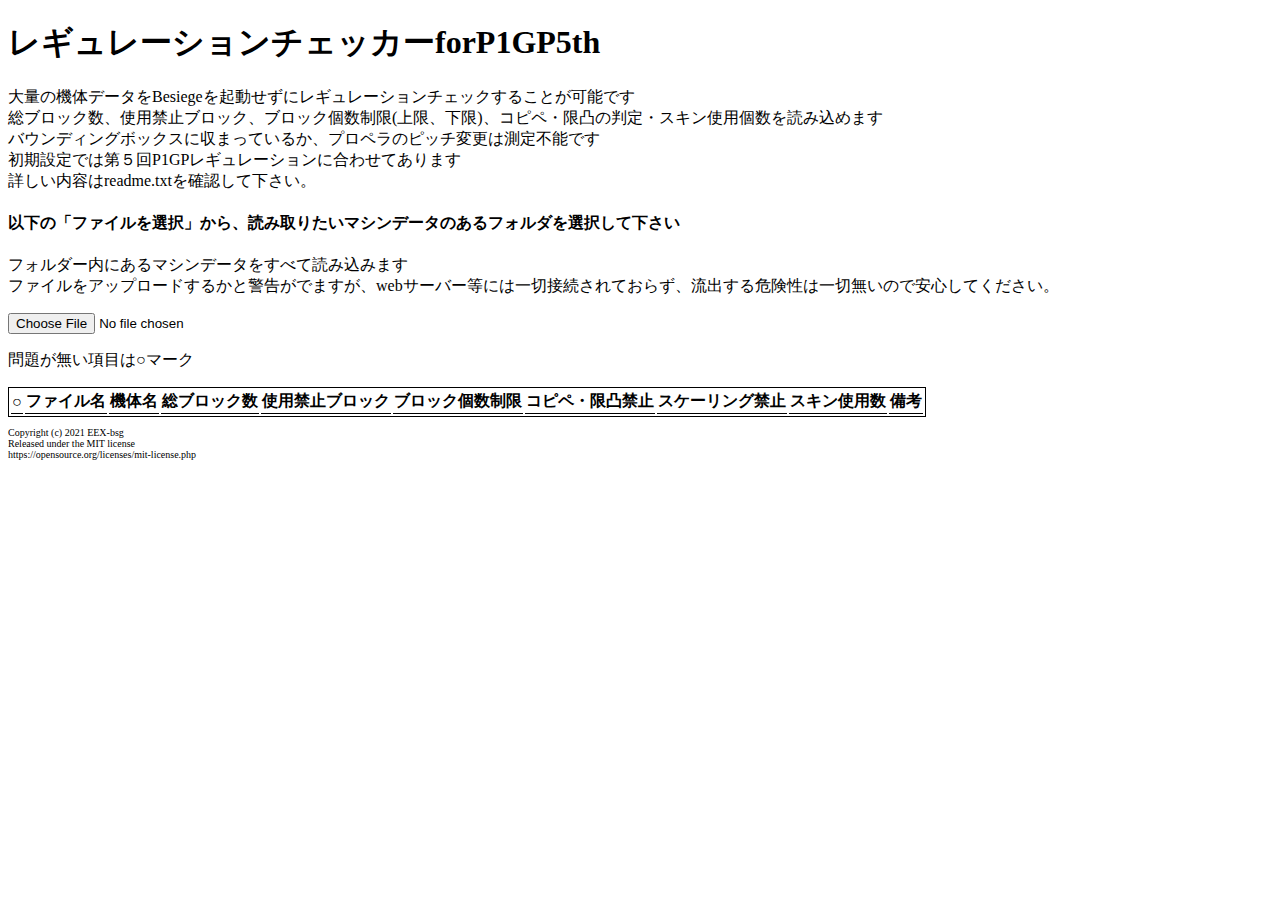
<file: index.html>
<!DOCTYPE html>
<html lang="en">
<head>
    <meta charset="UTF-8">
    <meta http-equiv="X-UA-Compatible" content="IE=edge">
    <meta name="viewport" content="width=device-width, initial-scale=1.0">
    <title>RegulationChecker</title>
    <script type="text/javascript" src="setting.js"></script>
    <script type="text/javascript" src="src/blocksData.js"></script>
    <script type="text/javascript" src="src/main.js"></script>
    <link type="text/css" rel="stylesheet" href="style/main.css"
</head>
<body onload="init()">
    <h1>レギュレーションチェッカーforP1GP5th</h1>
    <p>
        大量の機体データをBesiegeを起動せずにレギュレーションチェックすることが可能です<br>
        総ブロック数、使用禁止ブロック、ブロック個数制限(上限、下限)、コピペ・限凸の判定・スキン使用個数を読み込めます<br>
        バウンディングボックスに収まっているか、プロペラのピッチ変更は測定不能です<br>
        初期設定では第５回P1GPレギュレーションに合わせてあります<br>
        詳しい内容はreadme.txtを確認して下さい。
    </p>
    <h4>以下の「ファイルを選択」から、読み取りたいマシンデータのあるフォルダを選択して下さい</h4>
    <p>
        フォルダー内にあるマシンデータをすべて読み込みます<br>
        ファイルをアップロードするかと警告がでますが、webサーバー等には一切接続されておらず、流出する危険性は一切無いので安心してください。
    </p>
    <input id="select-directory" type="file" name="upfile[]" webkitdirectory />
    <p>問題が無い項目は○マーク</p>
    <table>
        <thead>
            <tr>
                <th>○</th>
                <th>ファイル名</th>
                <th>機体名</th>
                <th>総ブロック数</th>
                <th>使用禁止ブロック</th>
                <th>ブロック個数制限</th>
                <th>コピペ・限凸禁止</th>
                <th>スケーリング禁止</th>
                <th>スキン使用数</th>
                <th>備考</th>
            </tr>
        </thead>
        <tbody id="result">

        </tbody>
    </table>
    <p style="font-size:10px">
        Copyright (c) 2021 EEX-bsg<br>
        Released under the MIT license<br>
        https://opensource.org/licenses/mit-license.php
    </p>
</body>
</html>
</file>
<file: style/main.css>
.OK{
    background-color: greenyellow;
}
.notOK{
    background-color: palevioletred;
}
table{
    border: 1px solid;
    white-space: nowrap;
}
th{
    border-bottom: 1px solid;
}
td{
    border: 1px solid;
    font-weight: bold;
}
th{
    position: -webkit-sticky;
    position: sticky;
    top: 0;
    z-index: 1;
    background-color:white;
}
</file>
